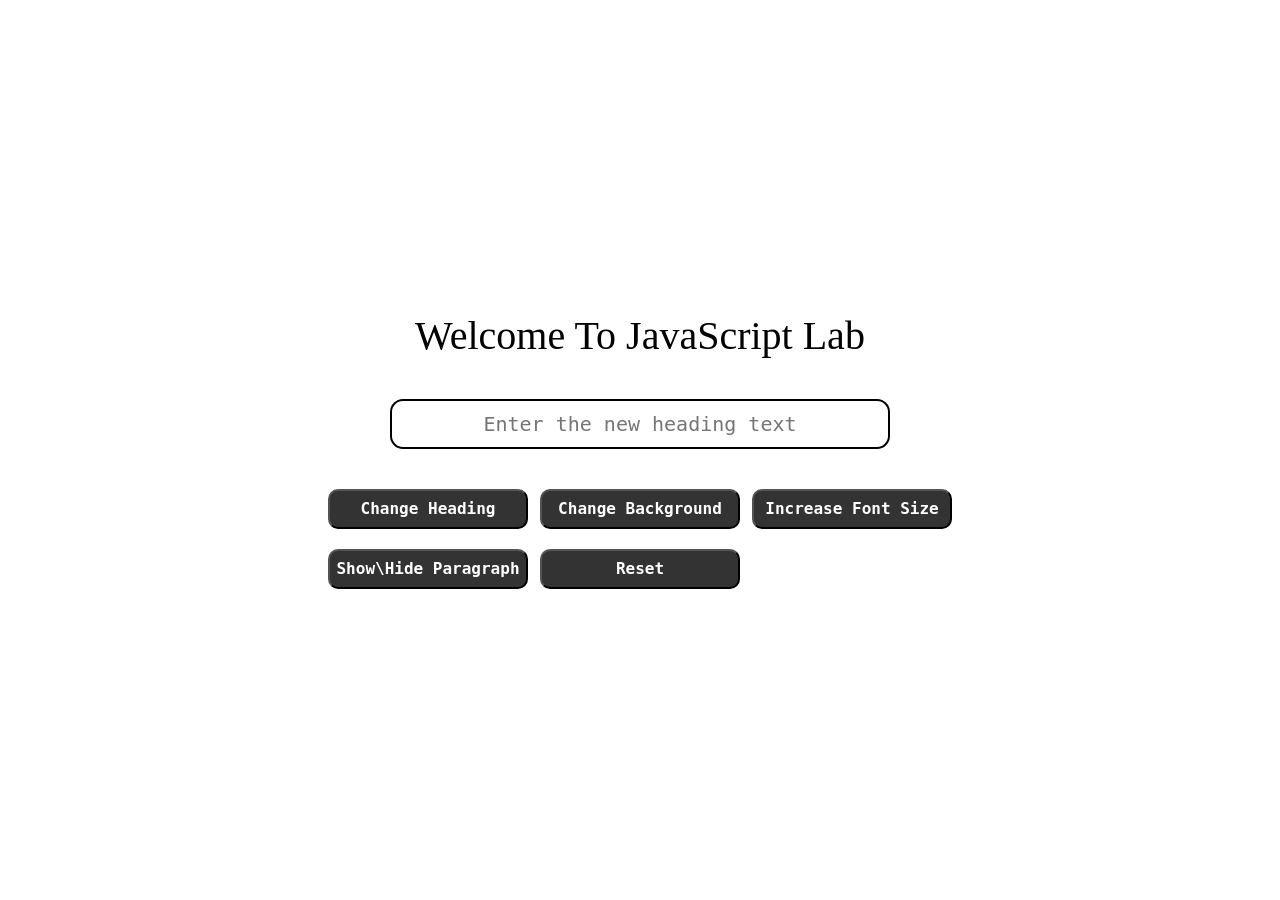
<file: exp-06/index.html>
<!DOCTYPE html>
<html lang="en">
<head>
    <meta charset="UTF-8">
    <meta name="viewport" content="width=device-width, initial-scale=1.0">
    <title>DOM Manupilation</title>
    <link  rel="stylesheet" href="style.css">
</head>
<body>
    <!-- main div -->
<div class="main">

    <!-- display heading -->
    <div class="display">Welcome To JavaScript Lab</div>

    <!-- input div -->
   <div class="inputdiv">
    <input type="text" placeholder="Enter the new heading text" class="input">
   </div>

    <!-- buttons -->
    <div class="btns">

        <div  style="display: flex; flex-direction: row; gap: 12px;">

        <button class="btn1">Change Heading</button>
        <button class="btn2">Change Background</button>
        <button class="btn3">Increase Font Size</button>
        
        </div>

        
        <div  style="display: flex; flex-direction: row; gap: 12px;">

        <button class="btn4">Show\Hide Paragraph</button>
        <button class="btn5">Reset</button>
       
        
        </div>

    </div>

</div>
    

    <script src="script.js"></script>
</body>
</html>
</file>
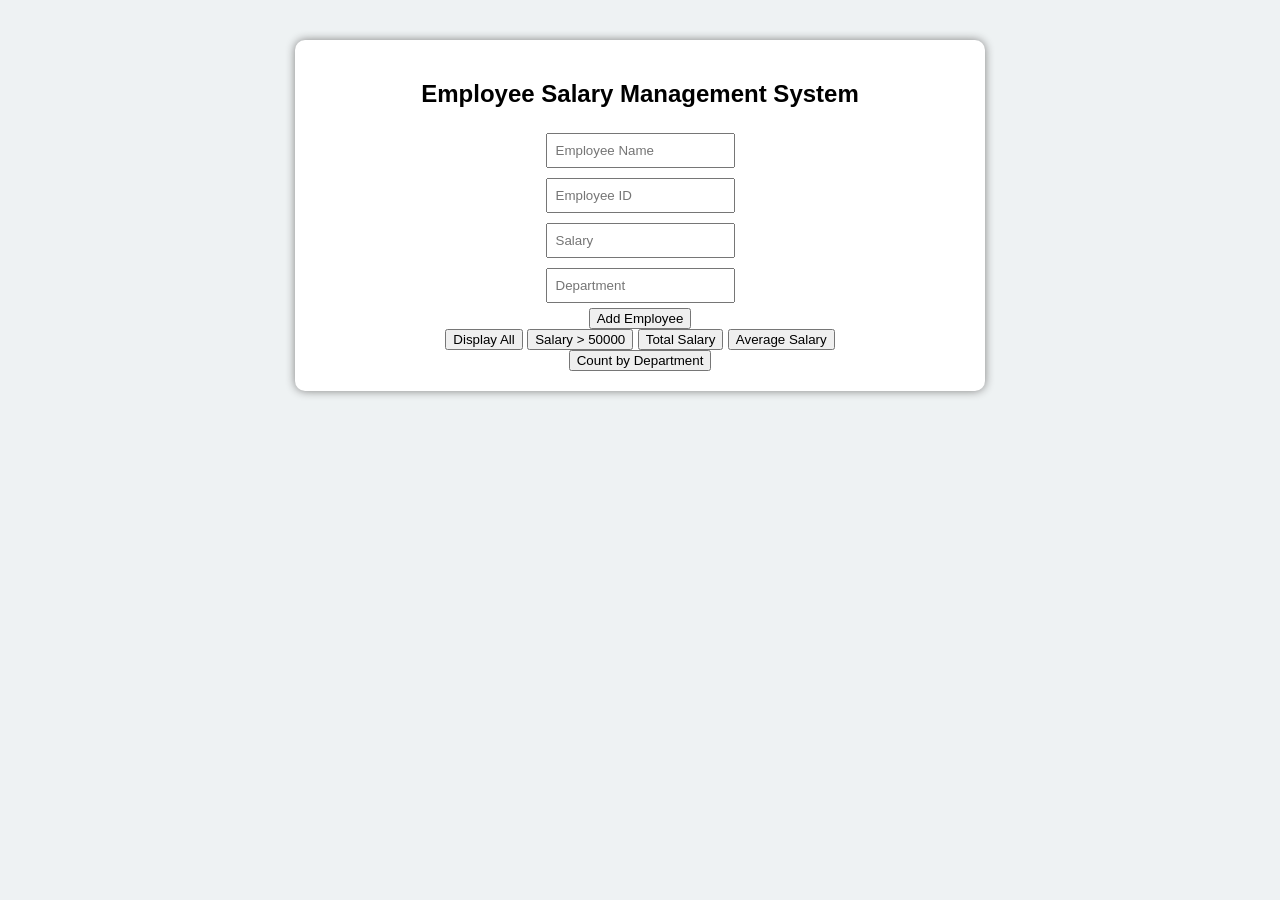
<file: Exp5/index.html>
<!DOCTYPE html>
<html lang="en">
<head>
    <meta charset="UTF-8">
    <meta name="viewport" content="width=device-width, initial-scale=1.0">
    <title>Document</title>
    <style>
        body {
font-family: Arial;
background-color: #eef2f3;
text-align: center;
}
.container {
width: 650px;
margin: 40px auto;
padding: 20px;
background: white;
border-radius: 10px;
box-shadow: 0 0 10px gray;
}
input {
padding: 8px;
margin: 5px;
}

    </style>
</head>
<body>

<div class="container">
<h2>Employee Salary Management System</h2>
<input type="text" id="name" placeholder="Employee Name"><br>
<input type="text" id="empId" placeholder="Employee ID"><br>
<input type="number" id="salary" placeholder="Salary"><br>
<input type="text" id="dept" placeholder="Department"><br>
<button onclick="addEmployee()">Add Employee</button><br>
<button onclick="displayEmployees()">Display All</button>
<button onclick="filterSalary()">Salary > 50000</button>
<button onclick="totalSalary()">Total Salary</button>
<button onclick="averageSalary()">Average Salary</button><br>
<button onclick="countDepartment()">Count by Department</button>
<div id="output"></div>
</div>


   <script src="arrayop.js"></script>
</body>
</html>
</file>
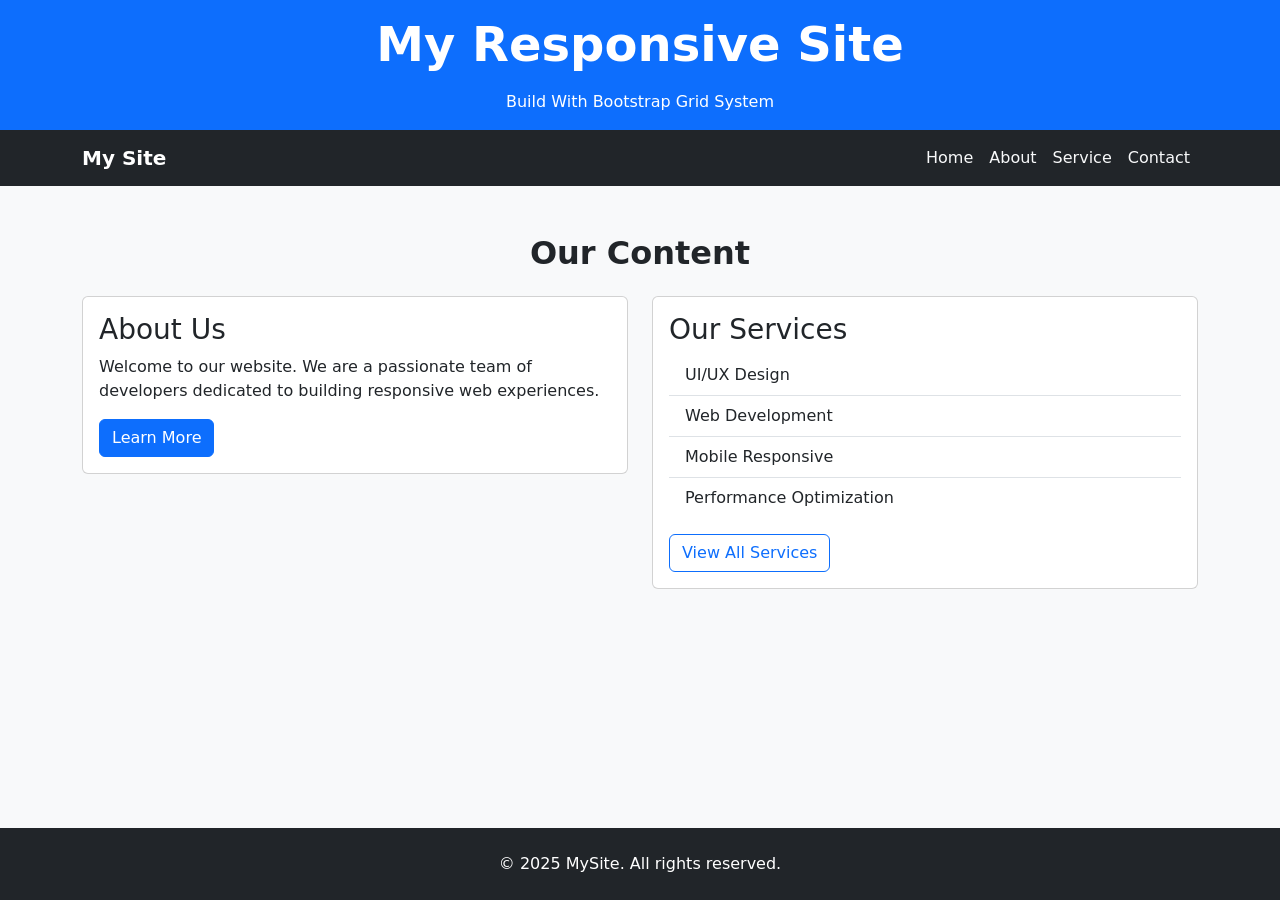
<file: Experiment-1/index.html>
<!DOCTYPE html>
<html lang="en">
<head>
    <meta charset="UTF-8">
    <meta name="viewport" content="width=device-width, initial-scale=1.0">
    <title>My Responsive Site</title>

    <!-- Bootstrap CSS -->
    <link href="https://cdn.jsdelivr.net/npm/bootstrap@5.3.8/dist/css/bootstrap.min.css" rel="stylesheet">
</head>

<body class="bg-light d-flex flex-column min-vh-100">

 <!--Header Section -->
  <header class="bg-primary text-white text-center py-3">
    <div class="container">
        <h1 class="fw-bold display-5 mb-0">My Responsive Site</h1>
        <p class="mb-0 mt-3">Build With Bootstrap Grid System</p>
    </div>
 </header>

 <!--Nav Bar -->
<nav class="navbar navbar-expand-md navbar-dark bg-dark">
    <div class="container">
        <a class="navbar-brand fw-bold" href="#">My Site</a>

        <button class="navbar-toggler" type="button" data-bs-toggle="collapse" data-bs-target="#navbarMenu">
            <span class="navbar-toggler-icon"></span>
        </button>

        <div class="collapse navbar-collapse" id="navbarMenu">
            <ul class="navbar-nav ms-auto">
                <li class="nav-item"><a class="nav-link text-light" href="#">Home</a></li>
                <li class="nav-item"><a class="nav-link text-light" href="#">About</a></li>
                <li class="nav-item"><a class="nav-link text-light" href="#">Service</a></li>
                <li class="nav-item"><a class="nav-link text-light" href="#">Contact</a></li>
            </ul>
        </div>
    </div>
</nav>

<!-- Content Section -->
<section class="content-section py-5">
    <div class="container">
      <h2 class="text-center mb-4 fw-bold">Our Content</h2>

      <div class="row">
        <div class="col-12 col-md-6">
          <div class="card">
            <div class="card-body">
              <h3 class="card-title">About Us</h3>
              <p class="card-text">
                Welcome to our website. We are a passionate team of developers
                dedicated to building responsive web experiences.
              </p>
              <a href="#" class="btn btn-primary">Learn More</a>
            </div>
          </div>
        </div>

        <div class="col-12 col-md-6">
          <div class="card">
            <div class="card-body">
              <h3 class="card-title">Our Services</h3>
              <ul class="list-group list-group-flush">
                <li class="list-group-item">UI/UX Design</li>
                <li class="list-group-item">Web Development</li>
                <li class="list-group-item">Mobile Responsive</li>
                <li class="list-group-item">Performance Optimization</li>
              </ul>
              <a href="#" class="btn btn-outline-primary mt-3">View All Services</a>
            </div>
          </div>
        </div>
      </div>
    </div>
</section>

<!-- Footer -->



<footer class="bg-dark text-white text-center py-4 mt-auto">
    <div class="container">
      <p class="mb-0">
        &copy; 2025 MySite. All rights reserved.
      </p>
    </div>
</footer>

</body>

<!-- Bootstrap JS -->
<script src="https://cdn.jsdelivr.net/npm/bootstrap@5.3.8/dist/js/bootstrap.bundle.min.js"></script>

</body>
</html>
</file>
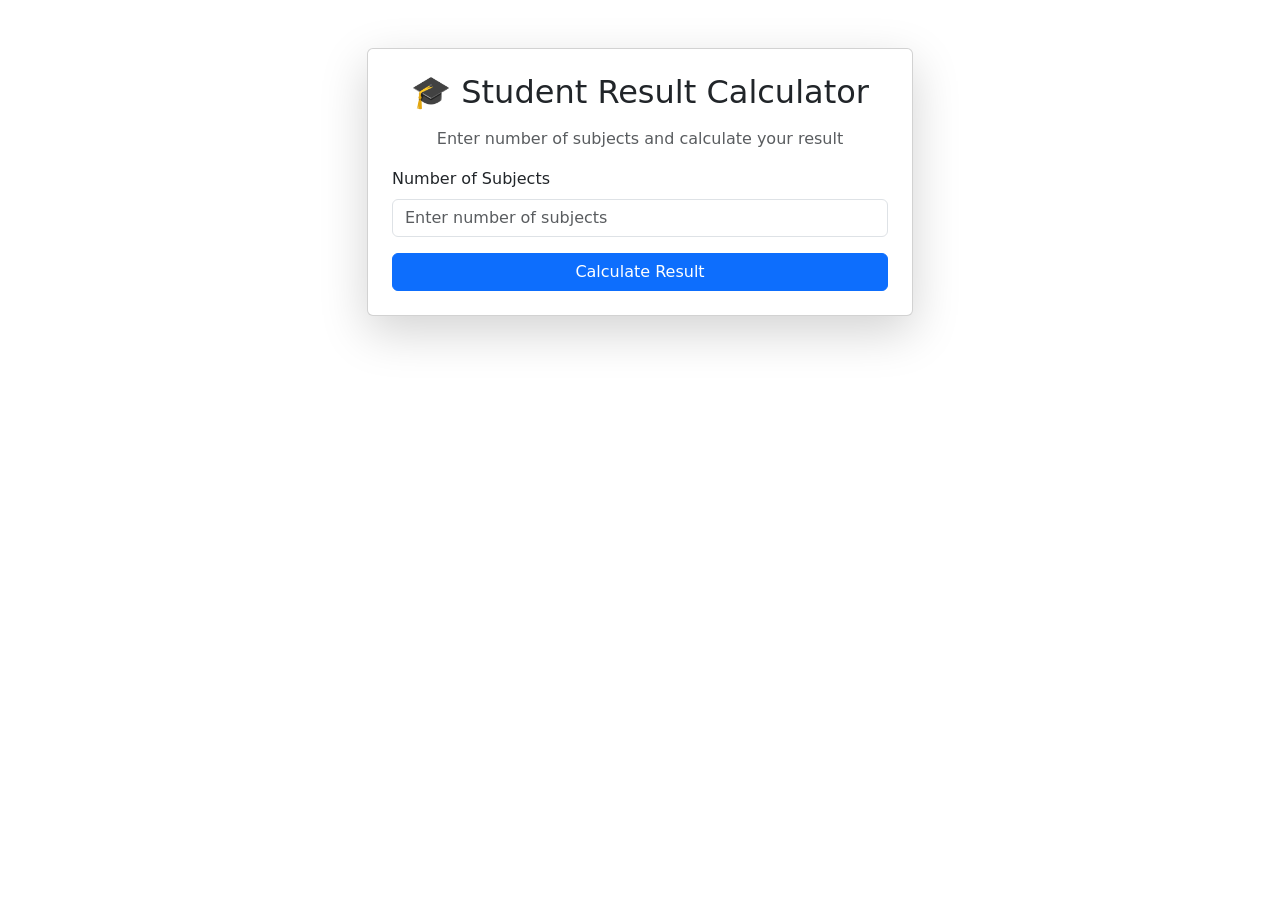
<file: Experiment-3/index.html>
<!DOCTYPE html>
<html lang="en">
<head>

<meta charset="UTF-8">
<meta name="viewport" content="width=device-width, initial-scale=1.0">

<title>Student Result Calculator</title>

<link href="https://cdn.jsdelivr.net/npm/bootstrap@5.3.2/dist/css/bootstrap.min.css" rel="stylesheet">

</head>

<body class="text-light">

<div class="container py-5">

<div class="row justify-content-center">

<div class="col-md-6">

<div class="card shadow-lg">

<div class="card-body p-4">

<h2 class="text-center mb-3">🎓 Student Result Calculator</h2>

<p class="text-center text-muted">
Enter number of subjects and calculate your result
</p>

<div class="mb-3">

<label class="form-label">Number of Subjects</label>

<input 
type="number"
id="numSubjects"
class="form-control"
placeholder="Enter number of subjects"
min="1"
max="20"
>

</div>

<div class="d-grid">

<button class="btn btn-primary"
onclick="calculateResult()">

Calculate Result

</button>

</div>

<div id="resultBox" class="mt-4 d-none"></div>

</div>

</div>

</div>

</div>

</div>

<script src="script.js"></script>

</body>
</html>
</file>
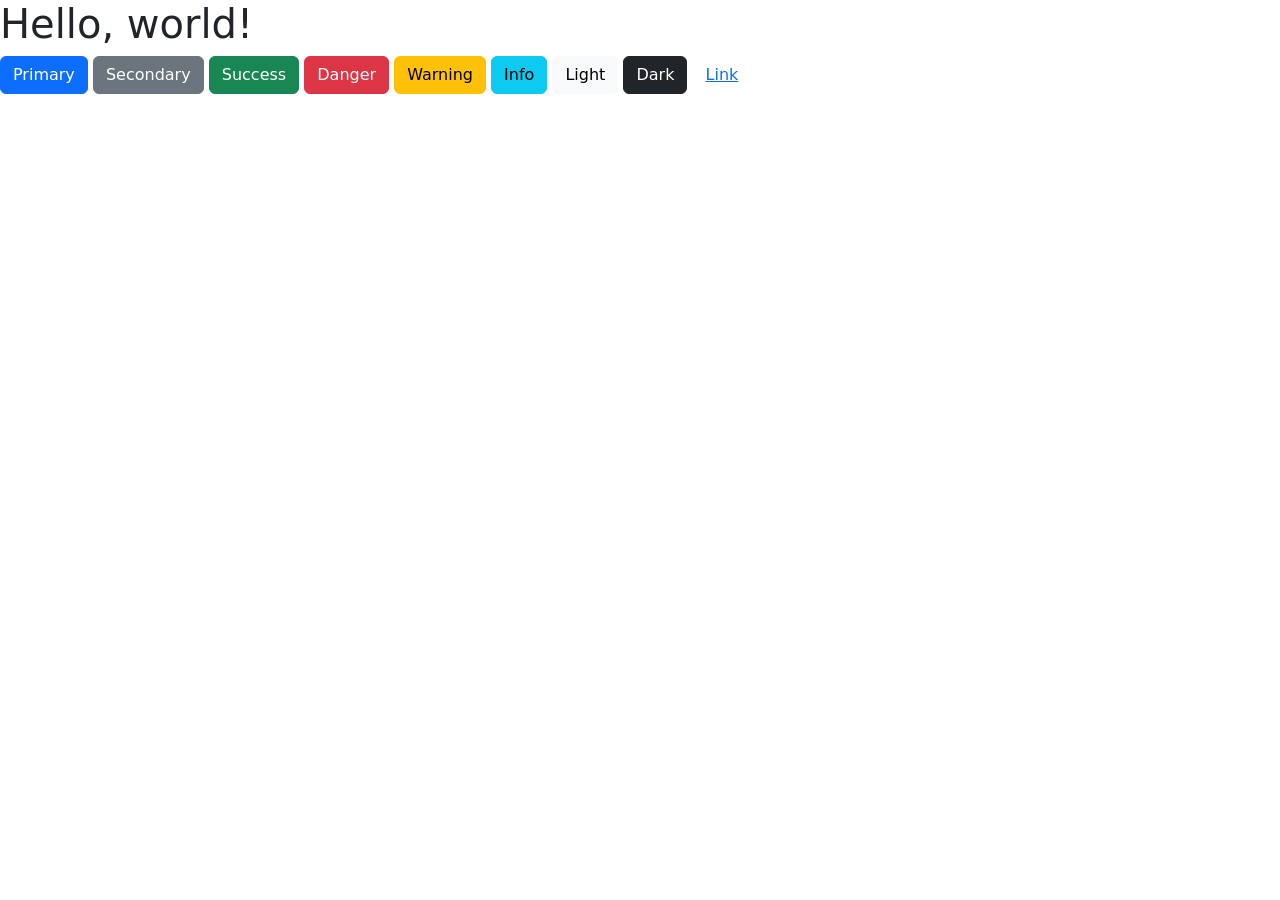
<file: javaScript/bootsstrap.html>
<!doctype html>
<html lang="en">
  <head>
    <meta charset="utf-8">
    <meta name="viewport" content="width=device-width, initial-scale=1">
    <title>Bootstrap demo</title>
    <link href="https://cdn.jsdelivr.net/npm/bootstrap@5.3.8/dist/css/bootstrap.min.css" rel="stylesheet" integrity="sha384-sRIl4kxILFvY47J16cr9ZwB07vP4J8+LH7qKQnuqkuIAvNWLzeN8tE5YBujZqJLB" crossorigin="anonymous">
  </head>
  <body>
    <h1>Hello, world!</h1>
    <button type="button" class="btn btn-primary">Primary</button>
<button type="button" class="btn btn-secondary">Secondary</button>
<button type="button" class="btn btn-success">Success</button>
<button type="button" class="btn btn-danger">Danger</button>
<button type="button" class="btn btn-warning">Warning</button>
<button type="button" class="btn btn-info">Info</button>
<button type="button" class="btn btn-light">Light</button>
<button type="button" class="btn btn-dark">Dark</button>

<button type="button" class="btn btn-link">Link</button>




    <script src="https://cdn.jsdelivr.net/npm/bootstrap@5.3.8/dist/js/bootstrap.bundle.min.js" integrity="sha384-FKyoEForCGlyvwx9Hj09JcYn3nv7wiPVlz7YYwJrWVcXK/BmnVDxM+D2scQbITxI" crossorigin="anonymous"></script>
  </body>
</html>
</file>
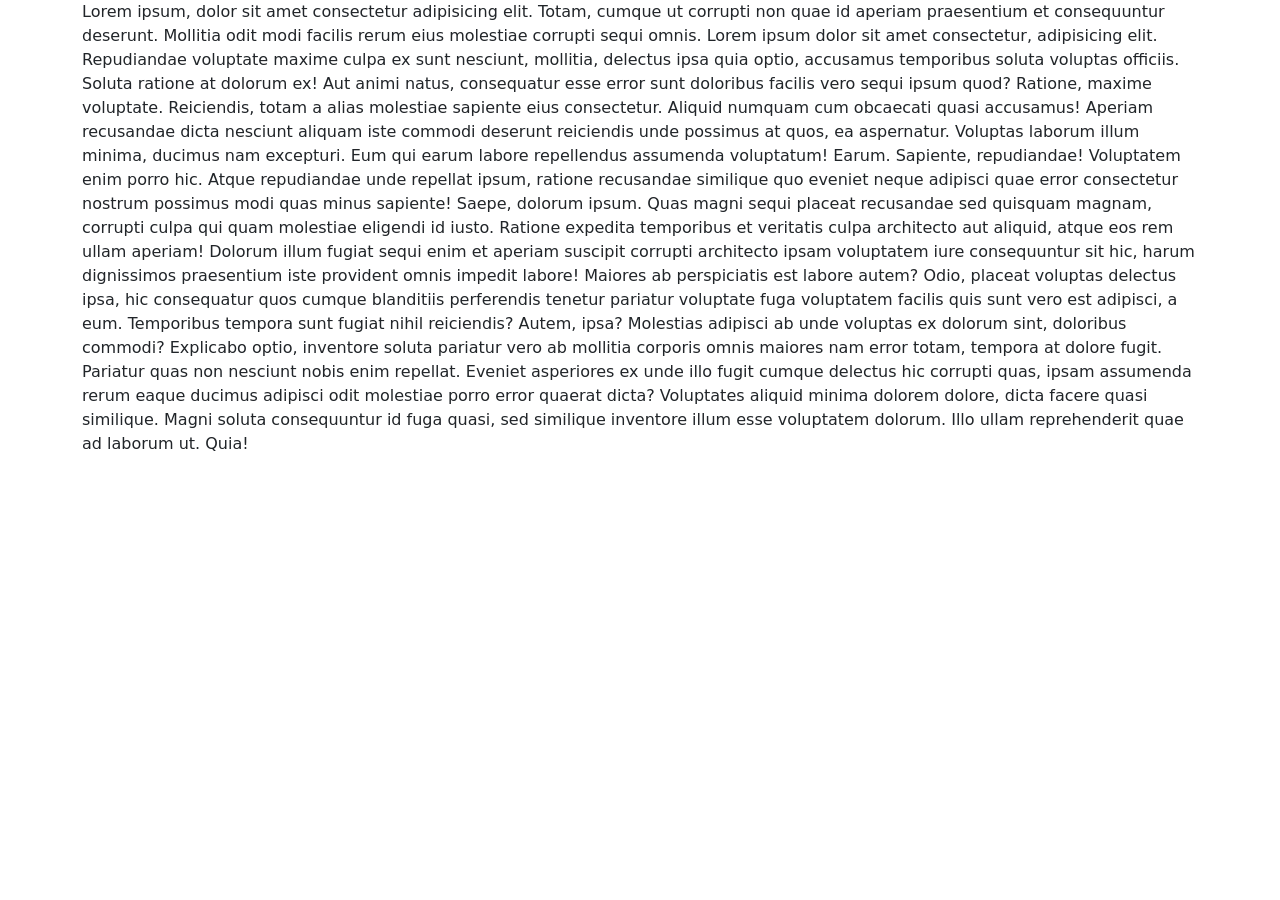
<file: javaScript/container.html>
<!doctype html>
<html lang="en">
  <head>
    <meta charset="utf-8">
    <meta name="viewport" content="width=device-width, initial-scale=1">
    <title>Bootstrap demo</title>
    <link href="https://cdn.jsdelivr.net/npm/bootstrap@5.3.8/dist/css/bootstrap.min.css" rel="stylesheet" integrity="sha384-sRIl4kxILFvY47J16cr9ZwB07vP4J8+LH7qKQnuqkuIAvNWLzeN8tE5YBujZqJLB" crossorigin="anonymous">
  </head>
  <body>


    <div class="container">

    Lorem ipsum, dolor sit amet consectetur adipisicing elit. Totam, cumque ut corrupti non quae id aperiam praesentium et consequuntur deserunt. Mollitia odit modi facilis rerum eius molestiae corrupti sequi omnis.
    Lorem ipsum dolor sit amet consectetur, adipisicing elit. Repudiandae voluptate maxime culpa ex sunt nesciunt, mollitia, delectus ipsa quia optio, accusamus temporibus soluta voluptas officiis. Soluta ratione at dolorum ex!
    Aut animi natus, consequatur esse error sunt doloribus facilis vero sequi ipsum quod? Ratione, maxime voluptate. Reiciendis, totam a alias molestiae sapiente eius consectetur. Aliquid numquam cum obcaecati quasi accusamus!
    Aperiam recusandae dicta nesciunt aliquam iste commodi deserunt reiciendis unde possimus at quos, ea aspernatur. Voluptas laborum illum minima, ducimus nam excepturi. Eum qui earum labore repellendus assumenda voluptatum! Earum.
    Sapiente, repudiandae! Voluptatem enim porro hic. Atque repudiandae unde repellat ipsum, ratione recusandae similique quo eveniet neque adipisci quae error consectetur nostrum possimus modi quas minus sapiente! Saepe, dolorum ipsum.
    Quas magni sequi placeat recusandae sed quisquam magnam, corrupti culpa qui quam molestiae eligendi id iusto. Ratione expedita temporibus et veritatis culpa architecto aut aliquid, atque eos rem ullam aperiam!
    Dolorum illum fugiat sequi enim et aperiam suscipit corrupti architecto ipsam voluptatem iure consequuntur sit hic, harum dignissimos praesentium iste provident omnis impedit labore! Maiores ab perspiciatis est labore autem?
    Odio, placeat voluptas delectus ipsa, hic consequatur quos cumque blanditiis perferendis tenetur pariatur voluptate fuga voluptatem facilis quis sunt vero est adipisci, a eum. Temporibus tempora sunt fugiat nihil reiciendis?
    Autem, ipsa? Molestias adipisci ab unde voluptas ex dolorum sint, doloribus commodi? Explicabo optio, inventore soluta pariatur vero ab mollitia corporis omnis maiores nam error totam, tempora at dolore fugit.
    Pariatur quas non nesciunt nobis enim repellat. Eveniet asperiores ex unde illo fugit cumque delectus hic corrupti quas, ipsam assumenda rerum eaque ducimus adipisci odit molestiae porro error quaerat dicta?
    Voluptates aliquid minima dolorem dolore, dicta facere quasi similique. Magni soluta consequuntur id fuga quasi, sed similique inventore illum esse voluptatem dolorum. Illo ullam reprehenderit quae ad laborum ut. Quia!

</div>
    
    <script src="https://cdn.jsdelivr.net/npm/bootstrap@5.3.8/dist/js/bootstrap.bundle.min.js" integrity="sha384-FKyoEForCGlyvwx9Hj09JcYn3nv7wiPVlz7YYwJrWVcXK/BmnVDxM+D2scQbITxI" crossorigin="anonymous"></script>
  </body>
</html>
</file>
<file: exp-06/style.css>
*{
    padding: 0;
    margin: 0;
    box-sizing: border-box;
    font-family: monospace;
}

html,body{
    height: 100vh;
    width: 100%;

}

.main{
    height:100vh;
    width: 100%;
    display: flex;
    flex-direction: column;
    justify-content: center;
    align-items: center;
    gap: 40px;
    
}
.display{
    font: bolder;
    font-size: 40px;
    font-family: serif;
}

.input{

    border: 2px solid black;
    font-size: x-large;
    height: 50px;
    width: 500px;
    text-align: center;
    border-radius: 1rem;
    overflow: hidden;
    
}

.btns button{
   
    height: 40px;
    width:200px;
    border-radius: 10px;
    font-size: large;
    font-weight: bolder;
    background-color:#333;
    color: white;
    box-shadow: 4em;
    
}

.btns{
    display: flex;
    flex-direction: column;
    gap: 20px;
  
}

.className1{
    display: hidden;
}

.className2{
    display: none;
}
</file>
